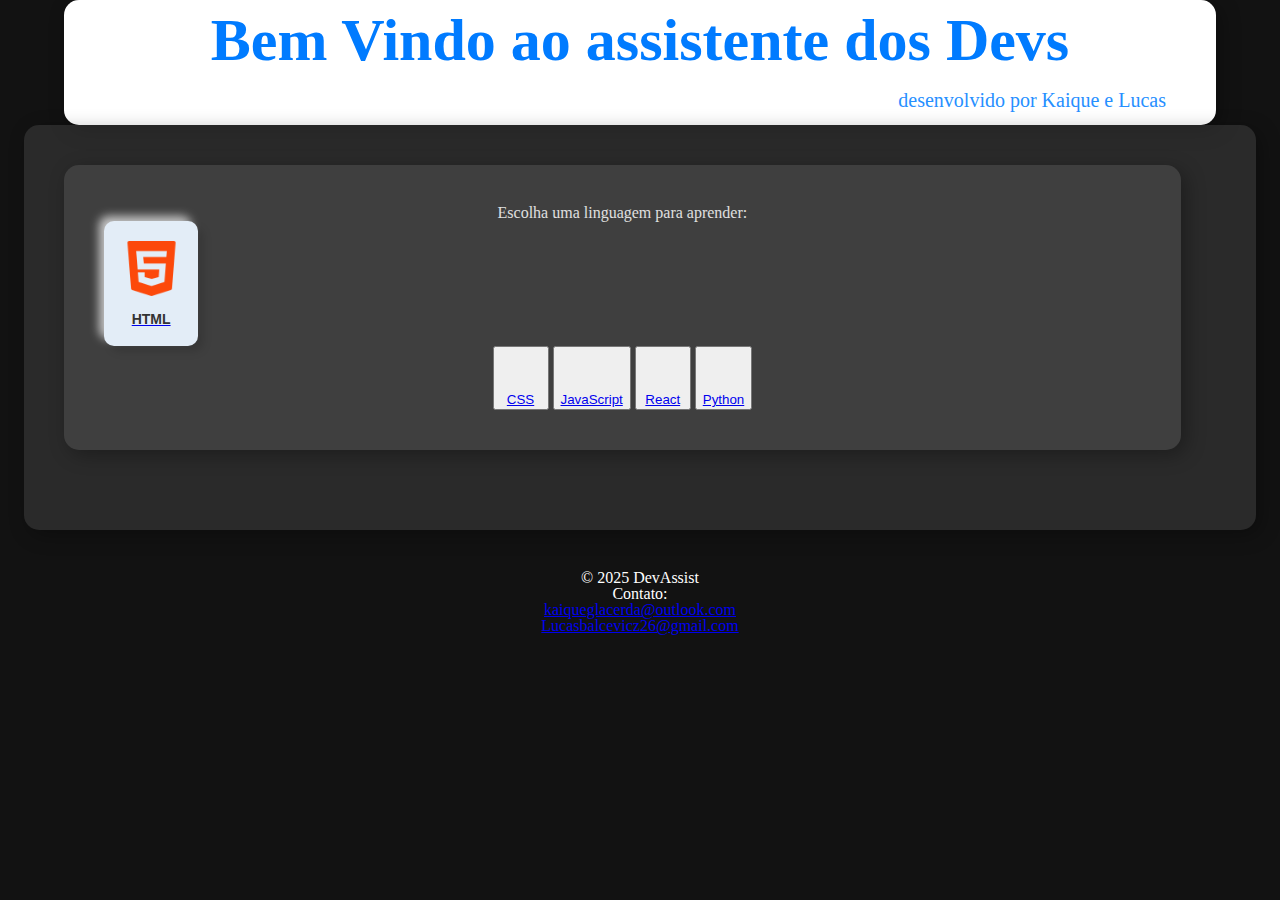
<file: index.html>
<!DOCTYPE html>
<html lang="pt-br">
<head>
    <meta charset="UTF-8">
    <meta name="viewport" content="width=device-width, initial-scale=1.0">
    <title>DevAssist</title>
    <link rel="stylesheet" href="style.css">
    <link rel="stylesheet" href="reset.css">
</head>
<body>
    <header>
        <h1>Bem Vindo ao assistente dos Devs</h1>
        <h2>desenvolvido por Kaique e Lucas</h2>
    </header>

    <main>
        <main>
            <p>Escolha uma linguagem para aprender:</p>
            
            <button class="btn">
                <a href="LINGUAGENS/HTML/html.html">
                    <div class="btn-content">
                        <img class="imagem-logo" src="img/html-5.png" alt="HTML Logo">
                        <p>HTML</p>
                    </div>
                </a>
            </button>
            
            
  
        
            <button class="btn-small"><a href="css.html">
                <div class="btn-small-content">
                    <div class="btn-small-icon">
                        <svg xmlns="http://www.w3.org/2000/svg" height="40px" width="40px" viewBox="0 0 80 80">
                            <!-- CSS Icon SVG Path here -->
                        </svg>
                    </div>
                    <p class="btn-small-text">CSS</p>
                </div>
            </a></button>
        
            <button class="btn-small"><a href="javascript.html">
                <div class="btn-small-content">
                    <div class="btn-small-icon">
                        <svg xmlns="http://www.w3.org/2000/svg" height="40px" width="40px" viewBox="0 0 80 80">
                            <!-- JavaScript Icon SVG Path here -->
                        </svg>
                    </div>
                    <p class="btn-small-text">JavaScript</p>
                </div>
            </a></button>
        
            <button class="btn-small"><a href="react.html">
                <div class="btn-small-content">
                    <div class="btn-small-icon">
                        <svg xmlns="http://www.w3.org/2000/svg" height="40px" width="40px" viewBox="0 0 80 80">
                            <!-- React Icon SVG Path here -->
                        </svg>
                    </div>
                    <p class="btn-small-text">React</p>
                </div>
            </a></button>
        
            <button class="btn-small"><a href="python.html">
                <div class="btn-small-content">
                    <div class="btn-small-icon">
                        <svg xmlns="http://www.w3.org/2000/svg" height="40px" width="40px" viewBox="0 0 80 80">
                            <!-- Python Icon SVG Path here -->
                        </svg>
                    </div>
                    <p class="btn-small-text">Python</p>
                </div>
            </a></button>
        </main>
        
    </main>
    
    <footer>
        <p>&copy; 2025 DevAssist</p>
        <p>Contato:</p>
        <p class="Mailto"><a href="mailto:kaiqueglacerda@outlook.com">kaiqueglacerda@outlook.com</a></p>
        <p class="Mailto"><a href="mailto:Lucasbalcevicz26@gmail.com">Lucasbalcevicz26@gmail.com</a></p>
    </footer>
    
</body>
</html>
</file>
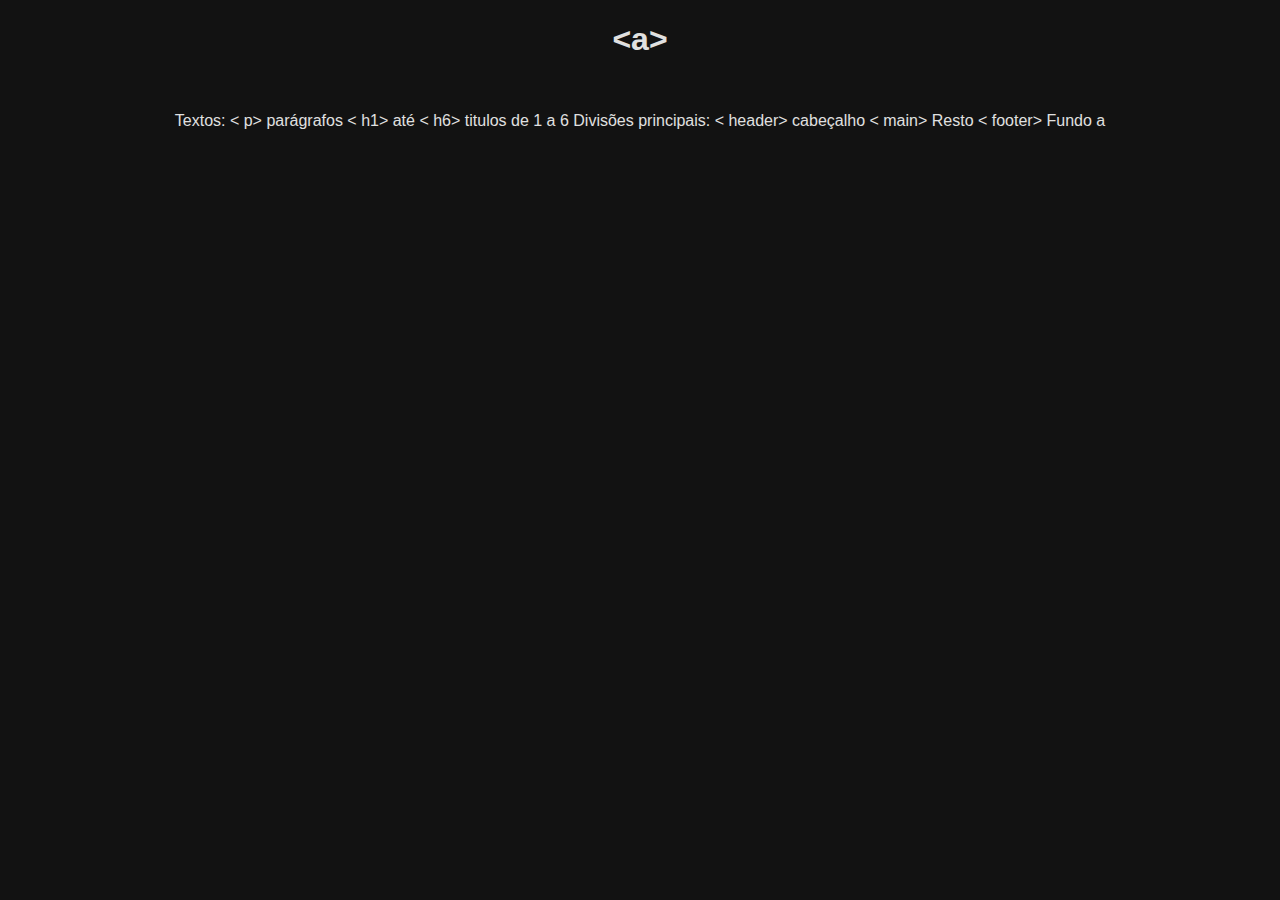
<file: html.html>
<!DOCTYPE html>
<html lang="pt-br">
<head>
    <meta charset="UTF-8">
    <meta name="viewport" content="width=device-width, initial-scale=1.0">
    <title>HTML5</title>
    <link rel="stylesheet" href="style.css">
</head>
<body>
    <h1>&lt;a&gt;</h1>
    <p><a></p>
    Textos:
    < p> parágrafos
    < h1> até < h6> titulos de 1 a 6

    Divisões principais:
    < header> cabeçalho
    < main> Resto
    < footer> Fundo
<base href="index.html">
</body>
</html> a
</file>
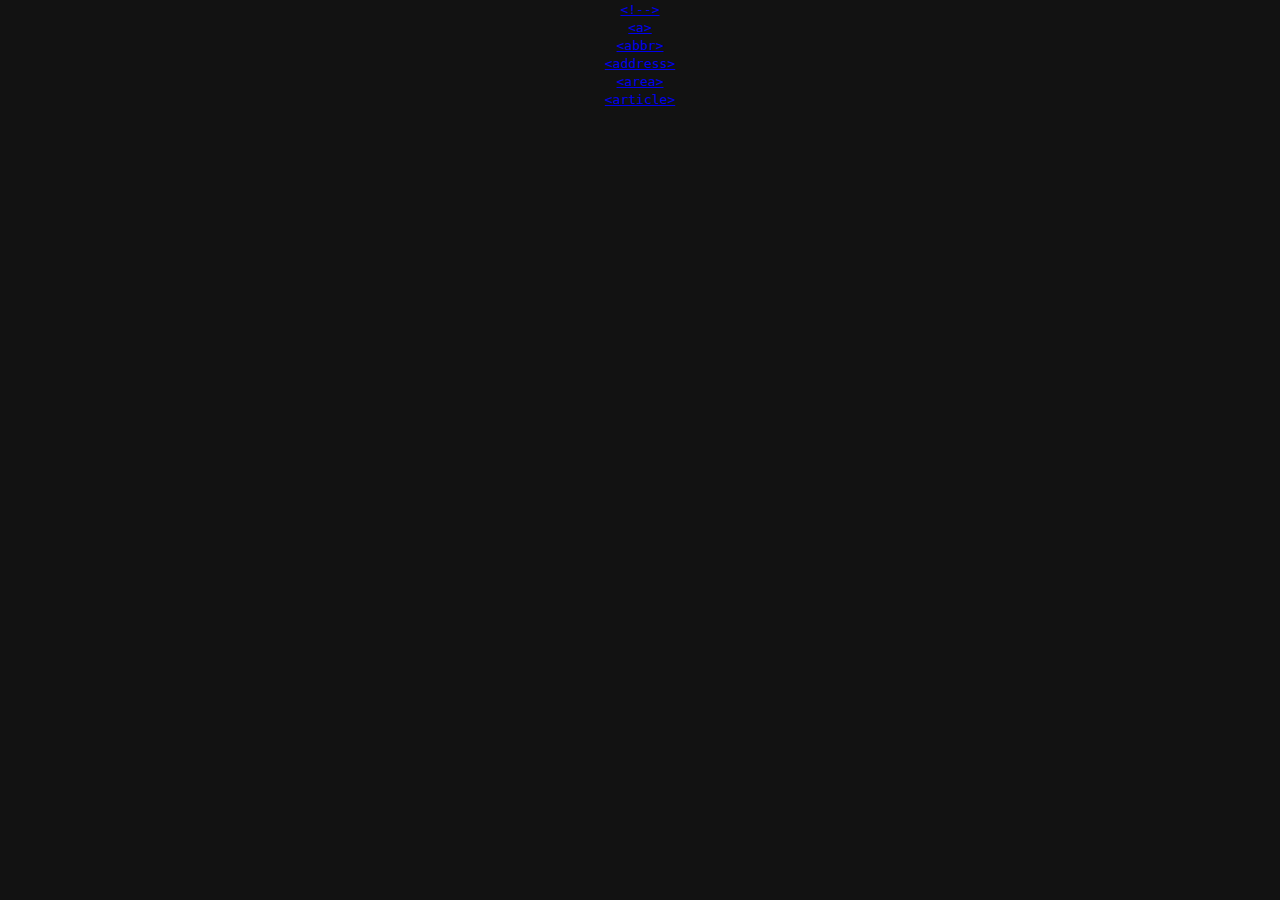
<file: LINGUAGENS/HTML/html.html>
<!DOCTYPE html>
<html lang="pt-br">
<head>
    <meta charset="UTF-8">
    <meta name="viewport" content="width=device-width, initial-scale=1.0">
    <title>HTML5</title>
    <link rel="stylesheet" href="../../style.css">
</head>
<body>
    <a href="Elementos/!--.html"><code>&lt;!--&gt;</code></a>
    <a href="Elementos/a.html"><code>&lt;a&gt;</code></a>
    <a href="Elementos/abbr.html"><code>&lt;abbr&gt;</code></a>
    <a href="Elementos/address.html"><code>&lt;address&gt;</code></a>
    <a href="Elementos/area.html"><code>&lt;area&gt;</code></a>
    <a href="Elementos/article.html"><code>&lt;article&gt;</code></a>
</body>
</html>
</file>
<file: style.css>
:root {
    --background-color: #121212;
    --primary-color: #007BFF;
    --secondary-color-leter: #268fff;
    --secondary-color: #FFFFFF;
    --text-color: #E0E0E0;
    --shadow-color: rgba(0, 0, 0, 0.3);
}

body {
    background-color: var(--background-color);
    color: var(--text-color);
    font-family: Arial, sans-serif;
    margin: 0;
    padding: 0;
    display: flex;
    flex-direction: column;
    align-items: center;
}

header {
    padding-top: 15px;
    background-color: var(--secondary-color);
    border-radius: 15px;
    box-shadow: 5px 5px 20px var(--shadow-color);
    padding: 40px;
    text-align: center;
    width: 90%;
    max-width: 1200px;
    margin: 40px auto;
}

header h1 {
    color: var(--primary-color);
    font-size: 60px;
    font-weight: bold;
    margin: 0;
    padding: 10px;
}

header h2 {
    color: var(--secondary-color-leter);
    text-align: right;
    font-size: 20px;
    margin: 10px 50px 15px 0;
}

main {
    width: 90%;
    max-width: 1200px;
    background-color: rgba(255, 255, 255, 0.1);
    border-radius: 15px;
    padding: 40px;
    box-shadow: 5px 5px 20px var(--shadow-color);
    text-align: center;
    margin-bottom: 40px;
}

footer {
    color: var(--secondary-color);
    font-size: 14px;
    text-align: center;
    padding: 20px;
}

/* Botão */
.btn {
  display: grid;
  place-items: center;
  background: #e3edf7;
  padding: 1.4em;
  border-radius: 10px;
  box-shadow: 6px 6px 10px -1px rgba(0,0,0,0.15),
              -6px -6px 10px -1px rgba(255,255,255,0.7);
  border: 1px solid rgba(0,0,0,0);
  cursor: pointer;
  transition: transform 0.5s;
}

.btn:hover {
  box-shadow: inset 4px 4px 6px -1px rgba(0,0,0,0.2),
              inset -4px -4px 6px -1px rgba(255,255,255,0.7),
              -0.5px -0.5px 0px rgba(255,255,255,1),
              0.5px 0.5px 0px rgba(0,0,0,0.15),
              0px 12px 10px -10px rgba(0,0,0,0.05);
  border: 1px solid rgba(0,0,0,0.1);
  transform: translateY(0.5em);
}

/* Conteúdo do botão */
.btn-content {
  display: flex;
  flex-direction: column; /* Empilhando os elementos */
  align-items: center;
  justify-content: center;
}

.btn svg {
  transition: transform 0.5s;
  margin-bottom: 10px;  /* Espaço entre o logo e o texto */
}

.btn:hover svg {
  transform: scale(0.9);
  fill: #333333;
}

.btn p {
  font-size: 14px;
  color: #333;
  margin: 0;
  text-align: center;
  font-weight: bold;
}

img.imagem-logo {
  height: 55px;
  width: auto;
}

.btn-content p {
  margin-top: 15px;
  text-decoration: none;
}

.bnt a{
  text-decoration: none;
}
</file>
